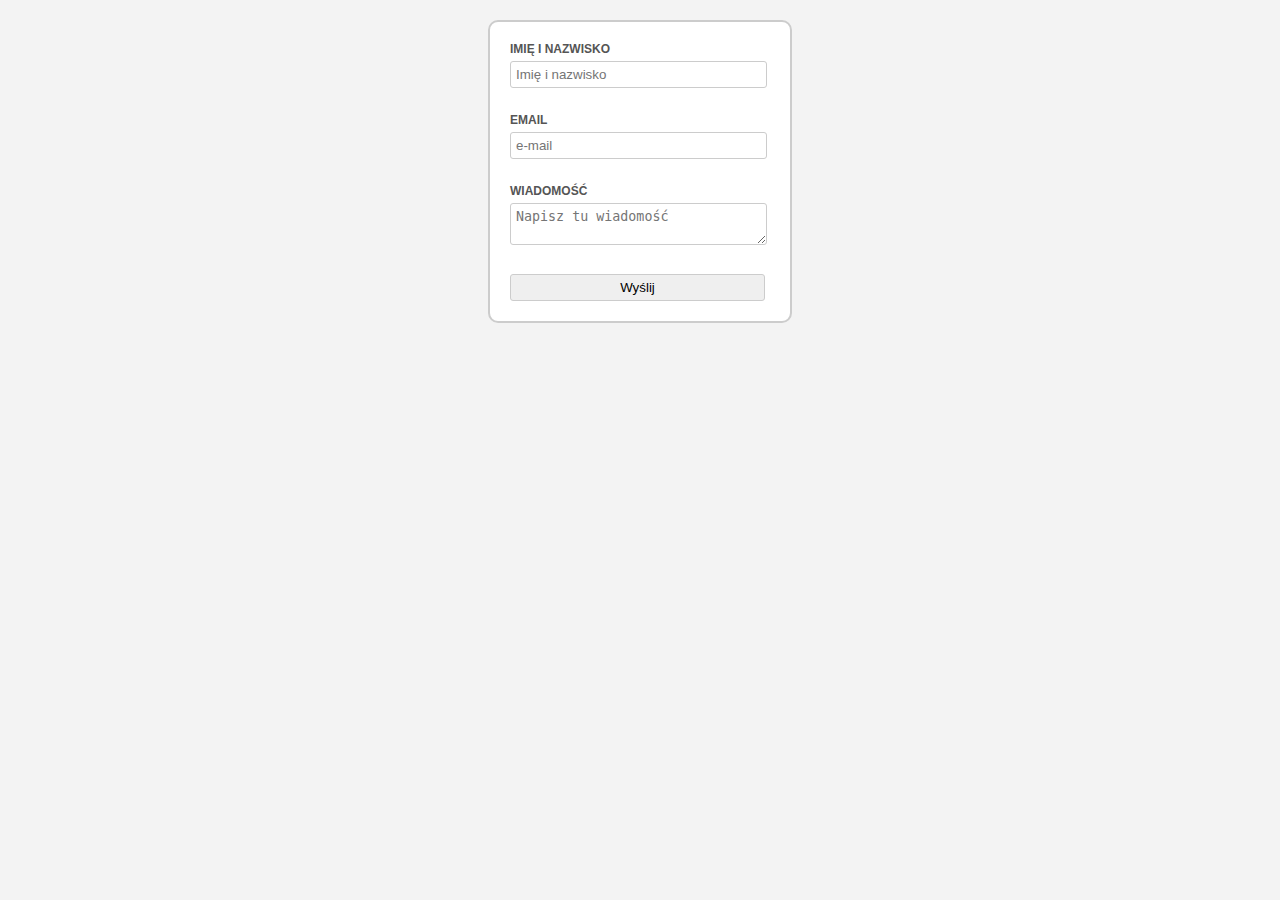
<file: formularz-kontaktowy/formularz.html>
<!DOCTYPE html>
<html lang="en">
<head>
    <meta charset="UTF-8">
    <meta http-equiv="Content-Type" content="text/html; charset=utf-8">
<title>Formularz Kontaktowy - Vivende PL</title>
<link rel="stylesheet" type="text/css" href="style.css" />
</head>
<body>
  <div id="formularz">
<form method="post" action="kontakt.php">
        
    <label>Imię i nazwisko</label>
    <input name="name" placeholder="Imię i nazwisko">
            
    <label>Email</label>
    <input name="email" type="email" placeholder="e-mail">
            
    <label>Wiadomość</label>
    <textarea name="message" placeholder="Napisz tu wiadomość"></textarea>
            
    <input id="submit" name="submit" type="submit" value="Wyślij">
        
</form>
</div>  
</body>
</html>
</file>
<file: formularz-kontaktowy/style.css>
body {
	background-color:#f3f3f3; 
	font-family: Arial, Helvetica, sans-serif; 
}

#formularz {
        width:260px; 
        margin:0 auto; 
        background-color:#fff; 
        border:2px solid #ccc; 
        border-radius:10px; 
		padding:20px; 
        margin-top:20px; 
}

#formularz label {
    display:block;
    margin-bottom:5px;
    font-weight:bold; 
    text-transform: uppercase; 
    font-size:12px; 
    color:#555555; 
}

#formularz textarea,
#formularz input {
	padding:5px; 
	border-radius:3px; 
	border:1px solid #ccc; 
	margin-bottom:25px; 
	width:245px; 
}

#formularz input#submit {
	width:255px; 
	cursor:pointer; 
	margin-bottom:0px;
}

#formularz p.copy {
	color:#555555; 
	margin-bottom:0px; 
	font-size:12px; 
	text-align: center; 
}

#formularz p.copy a {
	color:#555555;
	text-decoration: none; 
	font-weight:bold; 
}
</file>
